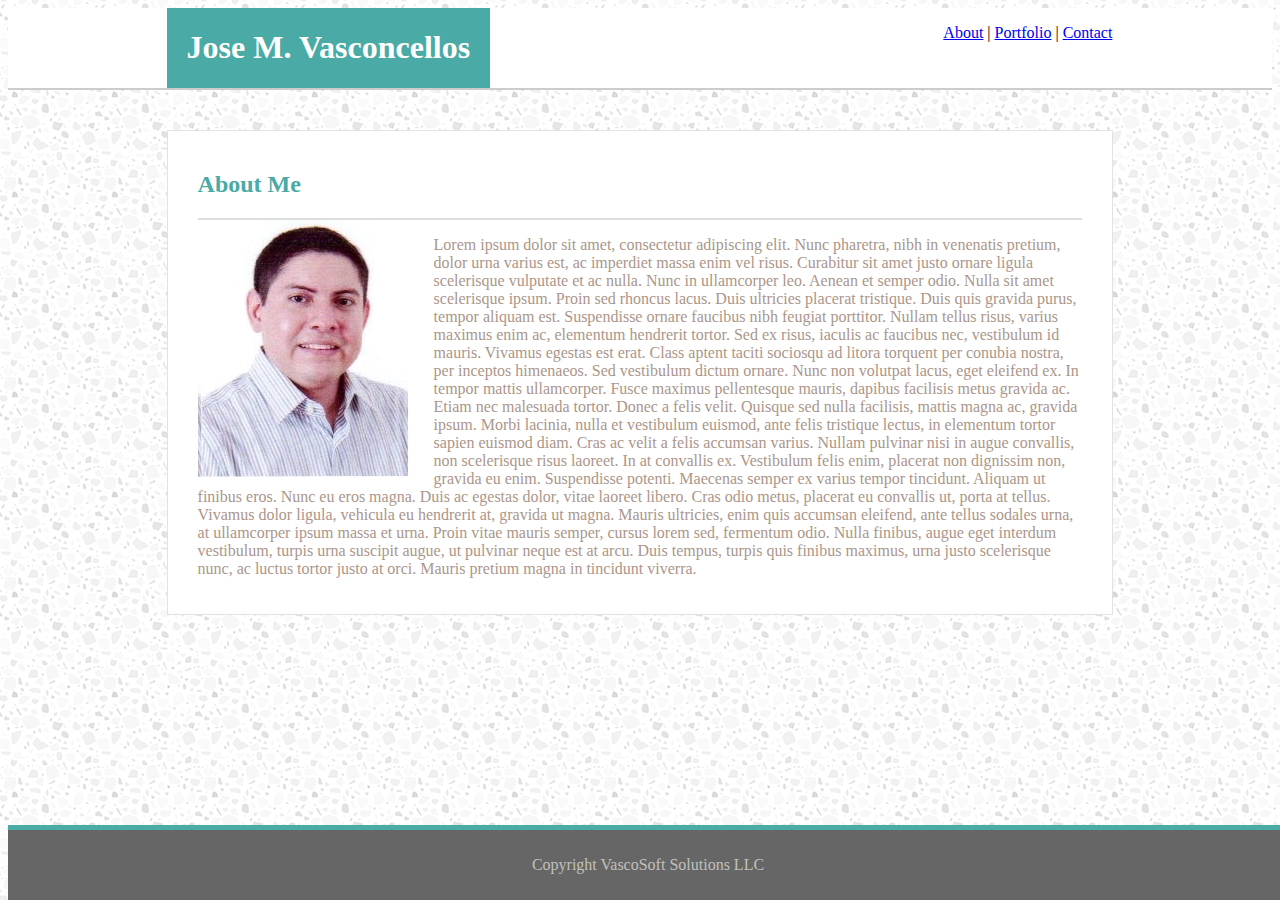
<file: index.html>
<!DOCTYPE html>
<html lang="en-us">
	<head>
		<meta charset="UTF-8">
		<title>Index</title>
		<link rel="stylesheet" type="text/css" href="css/style.css">
		<script src="https://ajax.googleapis.com/ajax/libs/jquery/3.3.1/jquery.min.js"></script>
		<script type="text/javascript" src="JS/main.js"></script>
	</head>
	<body>

		<!-- Navigation -->
		<div class="nav">
				<!-- Logo section -->
				<div class="logo">
						<h1>Jose M. Vasconcellos</h1>
				</div>

				<!-- Navigation links -->
				<div class="nav-links">
					<ul>
							<li><a href="index.html">About</a></li>
							<li><a href="portfolio.html">Portfolio</a></li>
							<li><a href="contact.html">Contact</a></li>
					</ul>
				</div>
		</div>

		<div class="mid-container">

				<!-- Header subsection -->
				<div class="header-subcontainer">
						<h2>About Me</h2>
				</div>

				<!-- Image subsection -->
				<div class="image-subcontainer">
						<img src="assets/13637_Jose_Vasconcellos.jpg" alt="Jose M. Vasconcellos">

				</div>

				<!-- Aside paragraph subsection -->
				<div class="aside-subcontainer">
						<p>Lorem ipsum dolor sit amet, consectetur adipiscing elit. Nunc pharetra, nibh in venenatis pretium, dolor urna varius est, ac imperdiet massa enim vel risus. Curabitur sit amet justo ornare ligula scelerisque vulputate et ac nulla. Nunc in ullamcorper leo. Aenean et semper odio. Nulla sit amet scelerisque ipsum. Proin sed rhoncus lacus. Duis ultricies placerat tristique. Duis quis gravida purus, tempor aliquam est. Suspendisse ornare faucibus nibh feugiat porttitor. Nullam tellus risus, varius maximus enim ac, elementum hendrerit tortor. Sed ex risus, iaculis ac faucibus nec, vestibulum id mauris.

						Vivamus egestas est erat. Class aptent taciti sociosqu ad litora torquent per conubia nostra, per inceptos himenaeos. Sed vestibulum dictum ornare. Nunc non volutpat lacus, eget eleifend ex. In tempor mattis ullamcorper. Fusce maximus pellentesque mauris, dapibus facilisis metus gravida ac. Etiam nec malesuada tortor. Donec a felis velit. Quisque sed nulla facilisis, mattis magna ac, gravida ipsum. Morbi lacinia, nulla et vestibulum euismod, ante felis tristique lectus, in elementum tortor sapien euismod diam. Cras ac velit a felis accumsan varius.

						Nullam pulvinar nisi in augue convallis, non scelerisque risus laoreet. In at convallis ex. Vestibulum felis enim, placerat non dignissim non, gravida eu enim. Suspendisse potenti. Maecenas semper ex varius tempor tincidunt. Aliquam ut finibus eros. Nunc eu eros magna. Duis ac egestas dolor, vitae laoreet libero. Cras odio metus, placerat eu convallis ut, porta at tellus. Vivamus dolor ligula, vehicula eu hendrerit at, gravida ut magna. Mauris ultricies, enim quis accumsan eleifend, ante tellus sodales urna, at ullamcorper ipsum massa et urna. Proin vitae mauris semper, cursus lorem sed, fermentum odio. Nulla finibus, augue eget interdum vestibulum, turpis urna suscipit augue, ut pulvinar neque est at arcu. Duis tempus, turpis quis finibus maximus, urna justo scelerisque nunc, ac luctus tortor justo at orci. Mauris pretium magna in tincidunt viverra.</p>
				</div>
		</div>

		<!-- Footer -->
		<div class="footer">
			<p>Copyright VascoSoft Solutions LLC</p>
		</div>
	</body>
</html>
</file>
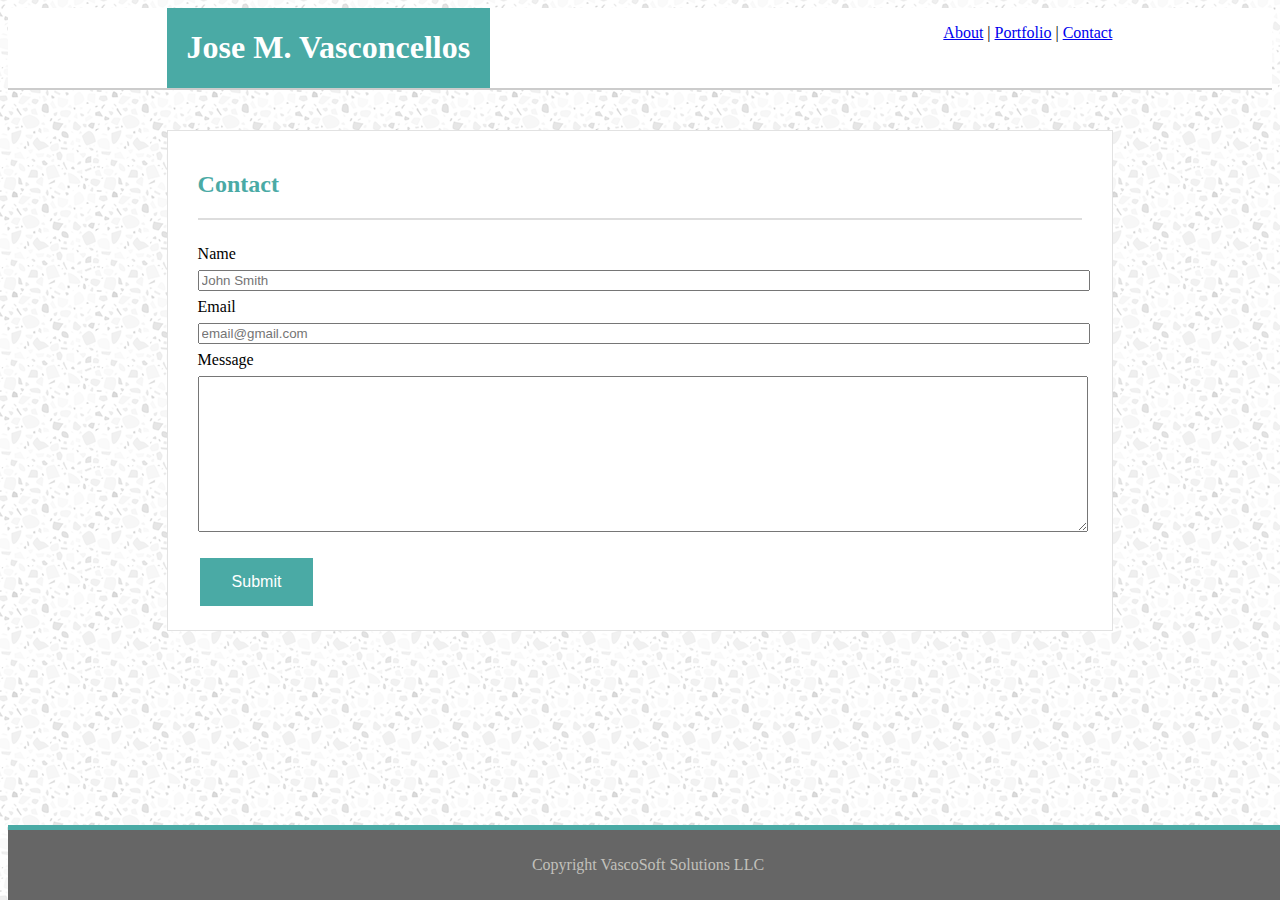
<file: contact.html>
<!DOCTYPE html>
<html lang="en-us">
	<head>
		<meta charset="UTF-8">
		<title>Contact</title>
		<link rel="stylesheet" type="text/css" href="css/style.css">
		<script src="https://ajax.googleapis.com/ajax/libs/jquery/3.3.1/jquery.min.js"></script>
		<script type="text/javascript" src="JS/main.js"></script>
	</head>
	<body>

		<!-- Navigation -->
		<div class="nav">
				<!-- Logo section -->
				<div class="logo">
						<h1>Jose M. Vasconcellos</h1>
				</div>

				<!-- Navigation links -->
				<div class="nav-links">
					<ul>
            <li><a href="index.html">About</a></li>
            <li><a href="portfolio.html">Portfolio</a></li>
            <li><a href="contact.html">Contact</a></li>
					</ul>
				</div>
		</div>

		<div class="mid-container">
      <!-- Header subsection -->
      <div class="header-subcontainer">
          <h2>Contact</h2>
      </div>

      <form class="contact-form" action="/action_page.php">
          <br>
          <label for="name">Name</label><br>
          <input type="text" id="name" name="name" placeholder="John Smith"><br>
          <label for="email">Email</label><br>
          <input type="text" id="email" name="email" placeholder="email@gmail.com"><br>
          <label for="message">Message</label><br>
          <textarea id="message" name="message" rows="10" cols="30"></textarea><br><br>
          <button type="submit" form="form1" value="Submit">Submit</button>
      </form>
		</div>

		<!-- Footer -->
		<div class="footer">
			<p>Copyright VascoSoft Solutions LLC</p>
		</div>
	</body>
</html>
</file>
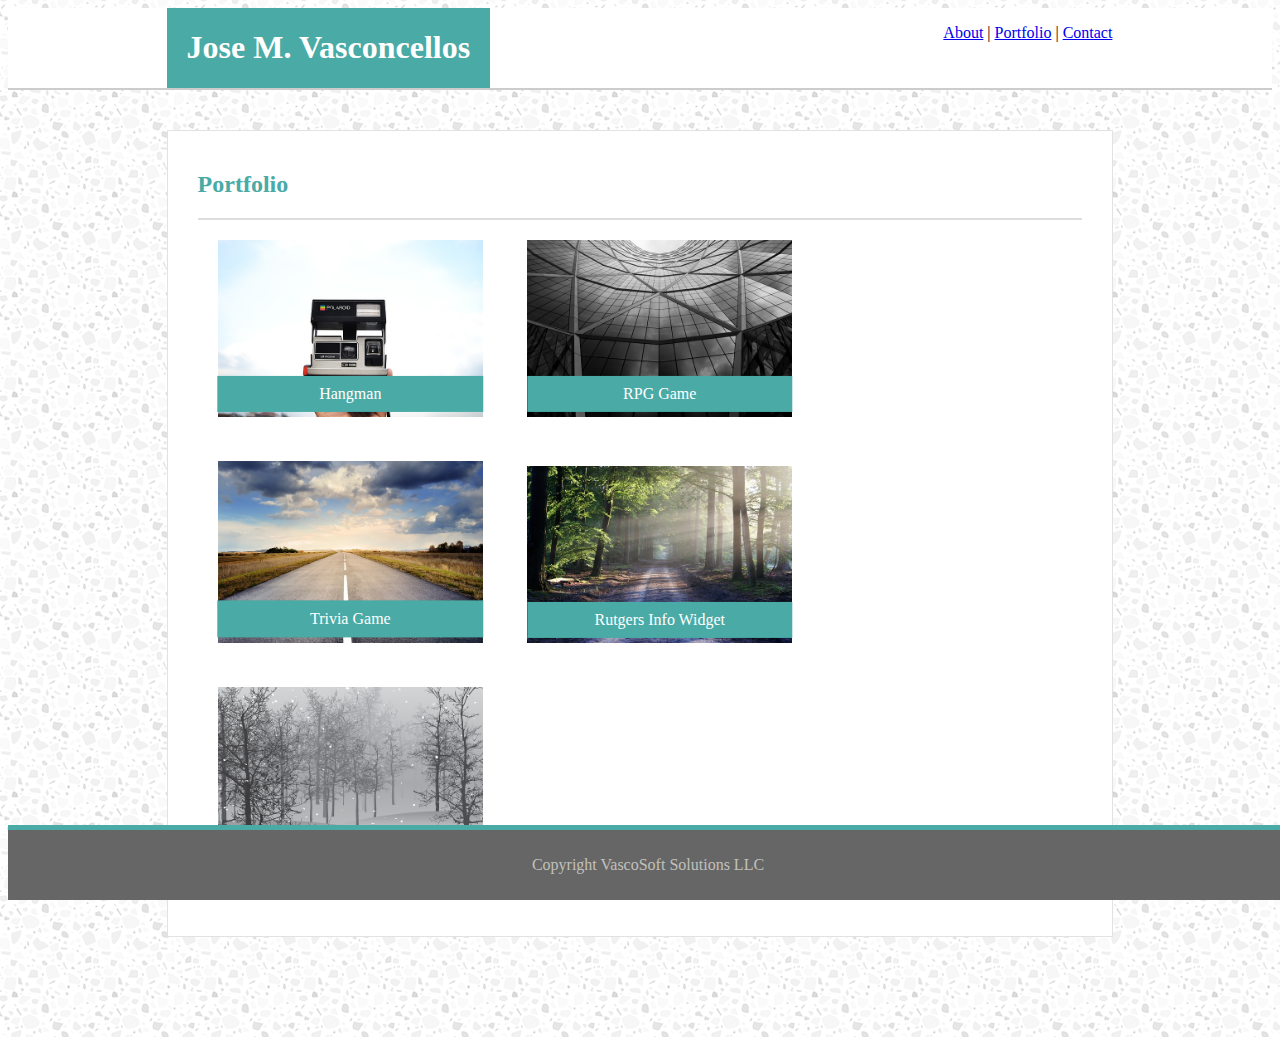
<file: portfolio.html>
<!DOCTYPE html>
<html lang="en-us">
	<head>
		<meta charset="UTF-8">
		<title>Contact</title>
		<link rel="stylesheet" type="text/css" href="css/style.css">
		<script src="https://ajax.googleapis.com/ajax/libs/jquery/3.3.1/jquery.min.js"></script>
		<script type="text/javascript" src="JS/main.js"></script>
	</head>
	<body>

		<!-- Navigation -->
		<div class="nav">
				<!-- Logo section -->
				<div class="logo">
						<h1>Jose M. Vasconcellos</h1>
				</div>

				<!-- Navigation links -->
				<div class="nav-links">
					<ul>
            <li><a href="index.html">About</a></li>
            <li><a href="portfolio.html">Portfolio</a></li>
            <li><a href="contact.html">Contact</a></li>
					</ul>
				</div>
		</div>

		<div class="mid-container">
      <!-- Header subsection -->
      <div class="header-subcontainer">
          <h2>Portfolio</h2>
      </div>

      <div class="frame">
          <img src="assets\polaroid.jpg" alt="Polaroid">
          <div class="image-banner">
            <span>Hangman</span>
          </div>
      </div>

      <div class="frame">
          <img src="assets\architecture.jpg" alt="Architecture">
          <div class="image-banner">
            <span>RPG Game</span>
          </div>
      </div>

      <div class="frame">
          <img src="assets\road-1.jpg" alt="Road-1">
          <div class="image-banner">
            <span>Trivia Game</span>
          </div>
      </div>

      <div class="frame">
          <img src="assets\road-2.jpg" alt="Road-2">
          <div class="image-banner">
            <span>Rutgers Info Widget</span>
          </div>
      </div>

      <div class="frame">
          <img src="assets\snow.png" alt="Snow">
          <div class="image-banner">
            <span>Rock Paper Scissors</span>
          </div>
      </div>
		</div>

		<!-- Footer -->
		<div class="footer">
			<p>Copyright VascoSoft Solutions LLC</p>
		</div>
	</body>
</html>
</file>
<file: css/style.css>
body{
  background-image: url("../assets/light-grey-terrazzo.png");
}

.nav{
  position: relative;
  background-color: #FFFFFF;
  height: 80.42px;
  border-bottom: 2px solid #CCCCCC;
  width: 100%;
}

.logo{
  visibility: hidden;
  float: left;
  background-color: #4AAAA5;
  color: #FFFFFF;
  padding: 0 20px 0 20px;
}

.nav-links{
  float: right;
  width: 27%;
  visibility: hidden;
}

.nav-links ul{
  float: right;
  list-style: none;
}

.nav-links ul li{
    display:inline-block;
}

.nav-links ul li:not(:last-child):after {
    content:' |';
}

.mid-container{
  clear: both;
  position: relative;
  width: 70%;
  margin: 40px auto 100px auto;
  border: 1px solid #E2E2E2;
  padding: 20px 30px;
  background-color: #FFFFFF;
}

.header-subcontainer{
  border-bottom: 2px solid #DDDDDD;
  margin: auto;
}

.header-subcontainer h2{
  color: #4AAAA5;
}

.footer{
  position: fixed;    /* Sticky Footer */
  bottom: 0;
  width: 100%;
  /*************/
  border-top: 5px solid #4AAAA5;
  background-color: #666666;
}

.footer p{
  color: #C1C0BB;
  text-align: center;
  padding: 10px 0 10px 0;
}


/* Index page */
.image-subcontainer{
  float: left;
  width: 236px;
}

.aside-subcontainer p{
  color: #AB968A;
}
/**************************/

/* Contact Page */
.contact-form label{
  line-height: 2rem;
}

.contact-form input, textarea{
  width: 100%;
}

.contact-form button{
  background-color: #4AAAA5;
  border: none;
  color: white;
  padding: 15px 32px;
  text-align: center;
  text-decoration: none;
  font-size: 16px;
  margin: 4px 2px;
  cursor: pointer;
}
/**************************/

/* Portfolio page */
.frame{
  display: inline-block;
  position: relative;
  width: 30%;
  height: 30%;
  margin: 20px 20px
}

.frame img{
  position: relative;
  width: 100%;
  height: 100%;
}

.image-banner {
    display: flex;
    position: absolute;
    background-color: #4AAAA5;
    height: 20%;
    width: 100%;
    bottom: -5%;
    left: 50%;
    transform: translate(-50%, -50%);
}

.image-banner span{
  color: white;
  padding: 3px 0 3px 0;
  margin: auto;
}

/**************************/

/* MEDIA QUERIES */

@media only screen and (max-width: 870px) {
  /* Portfolio Page */
  .image-banner span {
    font-size: 0.8rem;
  }
  /********************/
}

@media only screen and (max-width: 812px) {
  .nav-links{
    width: 30%;
  }
}

@media only screen and (max-width: 730px) {
  .nav{
    border-bottom: none;
    height: 100%;
  }

  .logo{
    display: block;
    float: none;
    margin: auto !important;
    padding: 5px 20px 5px 20px;
    text-align: center;
    width: 70%;
  }
  .nav-links{
    display: block;
    width: 100%;
    background-color: white;
    border-bottom: 2px solid #CCCCCC;
    margin-bottom: 50px;
    margin-right: auto !important;
  }
  .nav-links ul{
    width: 100%;
  }
  .nav-links ul li{
    display: block;
    text-align: center;
    line-height: 1.5rem;    /* 150% of the root font size (Outermost DIV, parent of all divs, in this case body) */
  }
  .nav-links ul li:not(:last-child):after {
    content: none;
  }

  /* Portfolio Page */
  .image-banner{
    bottom: 0%;
  }

  .image-banner span {
    font-size: 0.4rem;
  }
  /*************************/
}

@media only screen and (max-width: 500px) {
  .image-subcontainer{
      float: none;
      margin: auto;
  }
}
</file>
